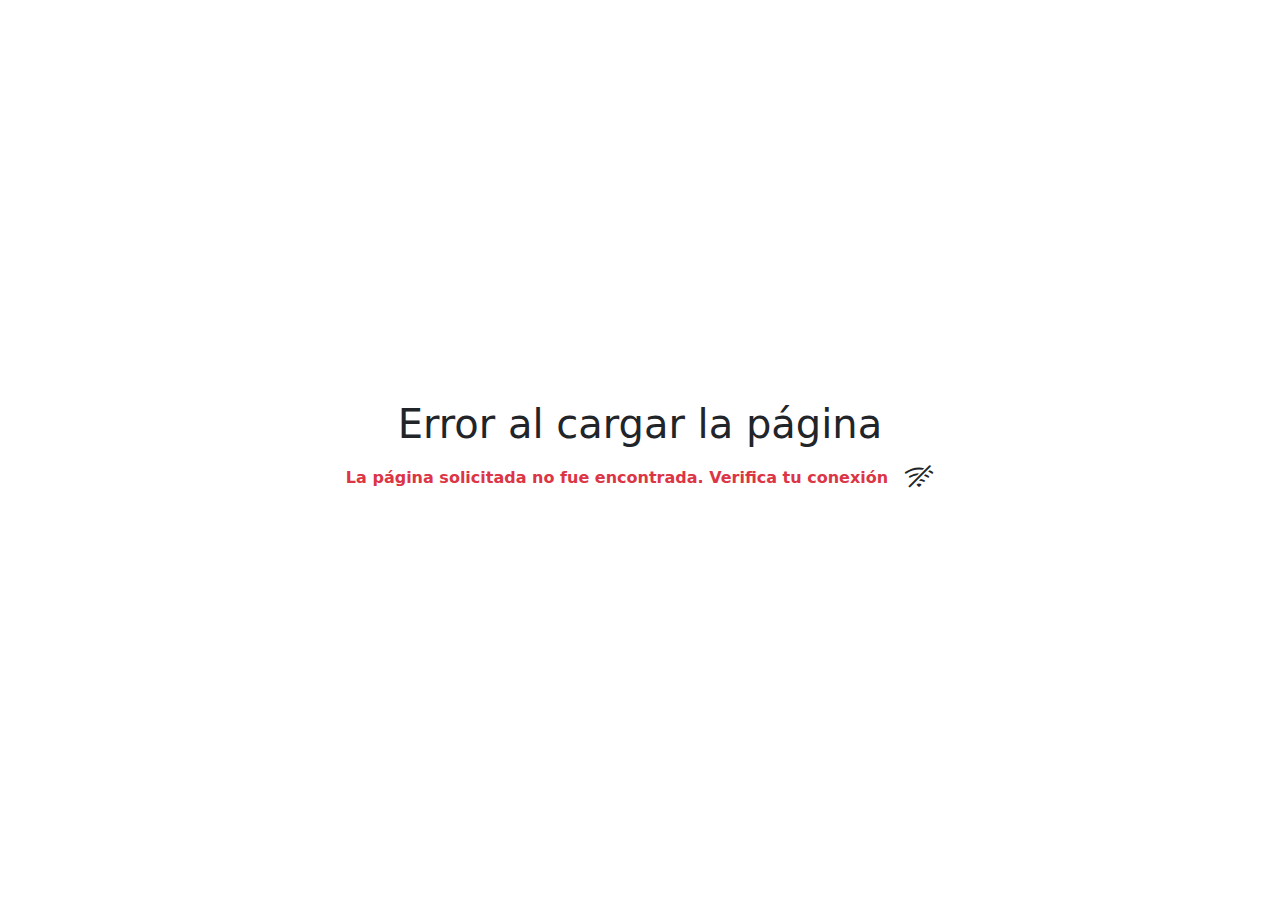
<file: static/js/error-404.html>
<!DOCTYPE html>
<html lang="en">
<head>
    <meta charset="UTF-8">
    <meta name="viewport" content="width=device-width, initial-scale=1.0">
    <title>Error 404</title>
    <link href="../css/bootstrap.min.css" rel="stylesheet">
    <link rel="stylesheet" href="https://cdn.jsdelivr.net/npm/bootstrap-icons/font/bootstrap-icons.css">
    <link rel="shortcut icon" href="../favicon.ico" type="image/x-icon">
    <style>
        /* Aseguramos que el body y el html ocupen toda la altura de la pantalla */
        html, body {
            height: 100%;
            margin: 0;
        }
        /* Usamos flexbox para centrar el contenido tanto horizontal como verticalmente */
        .full-screen {
            display: flex;
            justify-content: center;
            align-items: center;
            height: 100%;
        }
    </style>
</head>
<body>
    <section class="full-screen text-center">
        <div>
            <h1>Error al cargar la página</h1>
            <div class="d-flex flex-row align-items-center justify-content-center">
                <p class="mb-0 me-3"><strong class="text-danger">La página solicitada no fue encontrada. Verifica tu conexión</strong></p>
                <i class="bi bi-wifi-off" style="font-size: 30px;"></i>
            </div>
        </div>
    </section>
    <script src="./bootstrap.bundle.min.js"></script>
</body>
</html>
</file>
